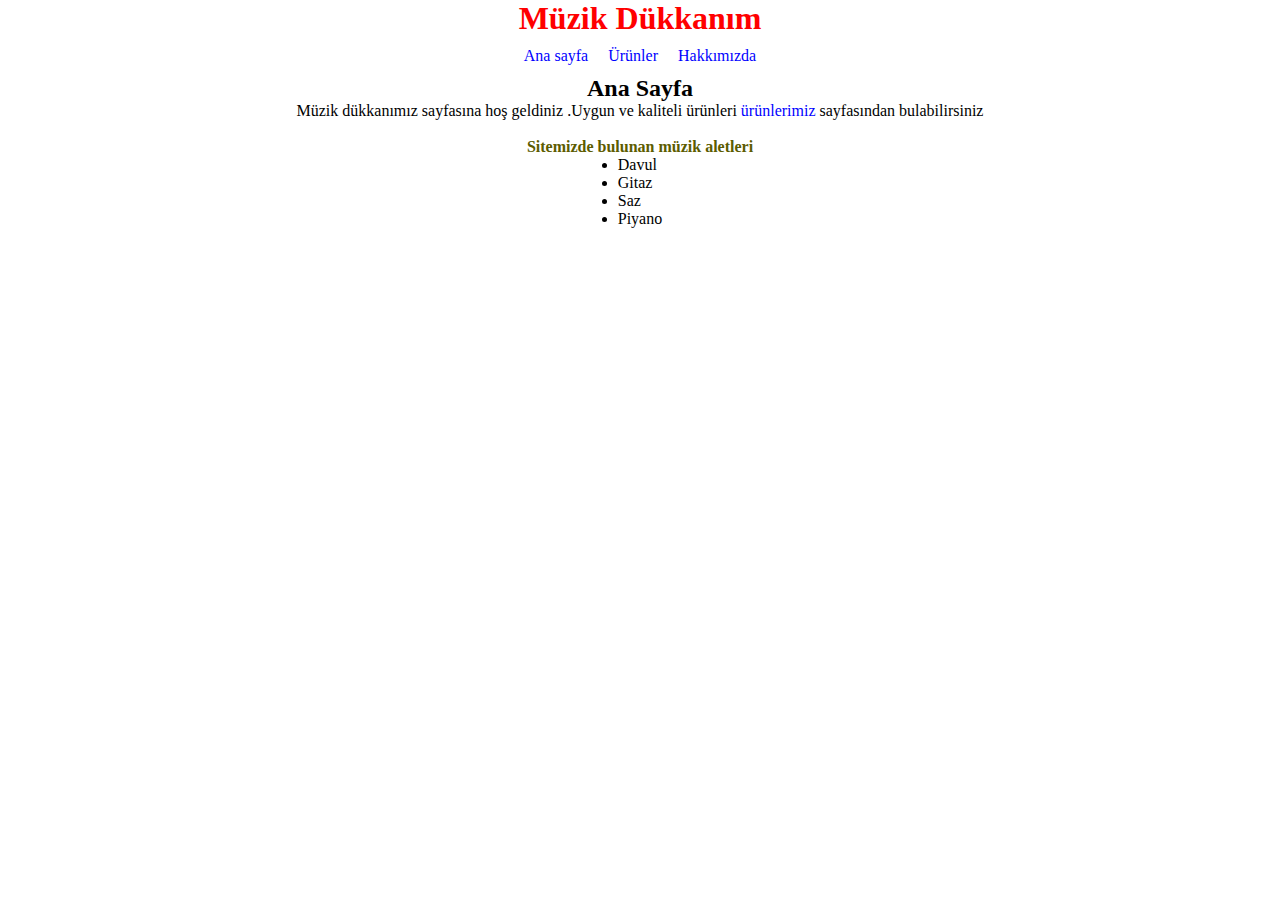
<file: css101/index.html>
<!DOCTYPE html>
<html lang="en">

<head>
    <link rel="stylesheet" href="css/style.css">
    <meta charset="UTF-8">
    <meta http-equiv="X-UA-Compatible" content="IE=edge">
    <meta name="viewport" content="width=device-width, initial-scale=1.0">
    <title>Patika css ödev</title>
</head>

<body>
    <div class="head">
        <h1>Müzik Dükkanım</h1>
    </div>
    <div class="nav">

        <a class="link1" href="../index.html">Ana sayfa</a>
        <a class="link1" href="../html/products.html">Ürünler</a>
        <a class="link1" href="../html/about.html">Hakkımızda</a>

    </div>
    <div class="content">
        <h2>Ana Sayfa</h2>
        <p>Müzik dükkanımız sayfasına hoş geldiniz .Uygun ve kaliteli ürünleri <a class="link2" href="#">ürünlerimiz </a>sayfasından bulabilirsiniz</p>
        <br>
        <h4>Sitemizde bulunan müzik aletleri</h4>
        <ul>
            <li><p>Davul</p></li>
            <li><p>Gitaz</p></li>
            <li><p>Saz</p></li>
            <li><p>Piyano</p></li>
        </ul>
    </div>
</body>

</html>
</file>
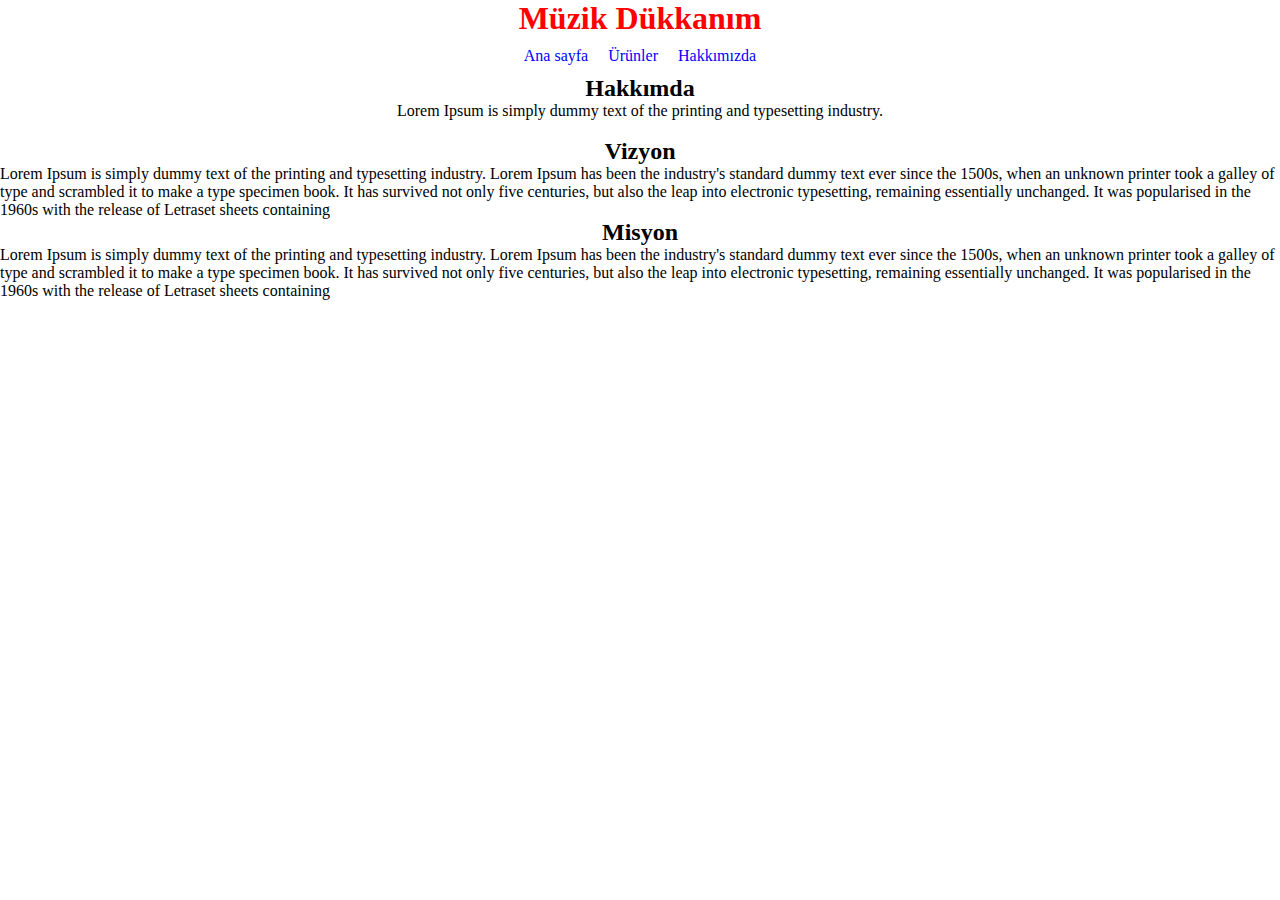
<file: css101/html/about.html>
<!DOCTYPE html>
<html lang="en">

<head>
    <link rel="stylesheet" href="../css/style.css">
    <meta charset="UTF-8">
    <meta http-equiv="X-UA-Compatible" content="IE=edge">
    <meta name="viewport" content="width=device-width, initial-scale=1.0">
    <title>Patika css ödev</title>
</head>

<body>
    <div class="head">
        <h1>Müzik Dükkanım</h1>
    </div>
    <div class="nav">

        <a class="link1" href="../index.html">Ana sayfa</a>
        <a class="link1" href="../html/products.html">Ürünler</a>
        <a class="link1" href="../html/about.html">Hakkımızda</a>

    </div>
    <div class="content">
        <h2>Hakkımda</h2>
        <p>Lorem Ipsum is simply dummy text of the printing and typesetting industry.</p>
        <br>
        <h2>Vizyon</h2>
        <p>Lorem Ipsum is simply dummy text of the printing and typesetting industry. Lorem Ipsum has been the industry's standard dummy text ever since the 1500s, when an unknown printer took a galley of type and scrambled it to make a type specimen book. It has survived not only five centuries, but also the leap into electronic typesetting, remaining essentially unchanged. It was popularised in the 1960s with the release of Letraset sheets containing</p>
        <h2>Misyon</h2>
        <p>Lorem Ipsum is simply dummy text of the printing and typesetting industry. Lorem Ipsum has been the industry's standard dummy text ever since the 1500s, when an unknown printer took a galley of type and scrambled it to make a type specimen book. It has survived not only five centuries, but also the leap into electronic typesetting, remaining essentially unchanged. It was popularised in the 1960s with the release of Letraset sheets containing</p>
    </div>
</body>

</html>
</file>
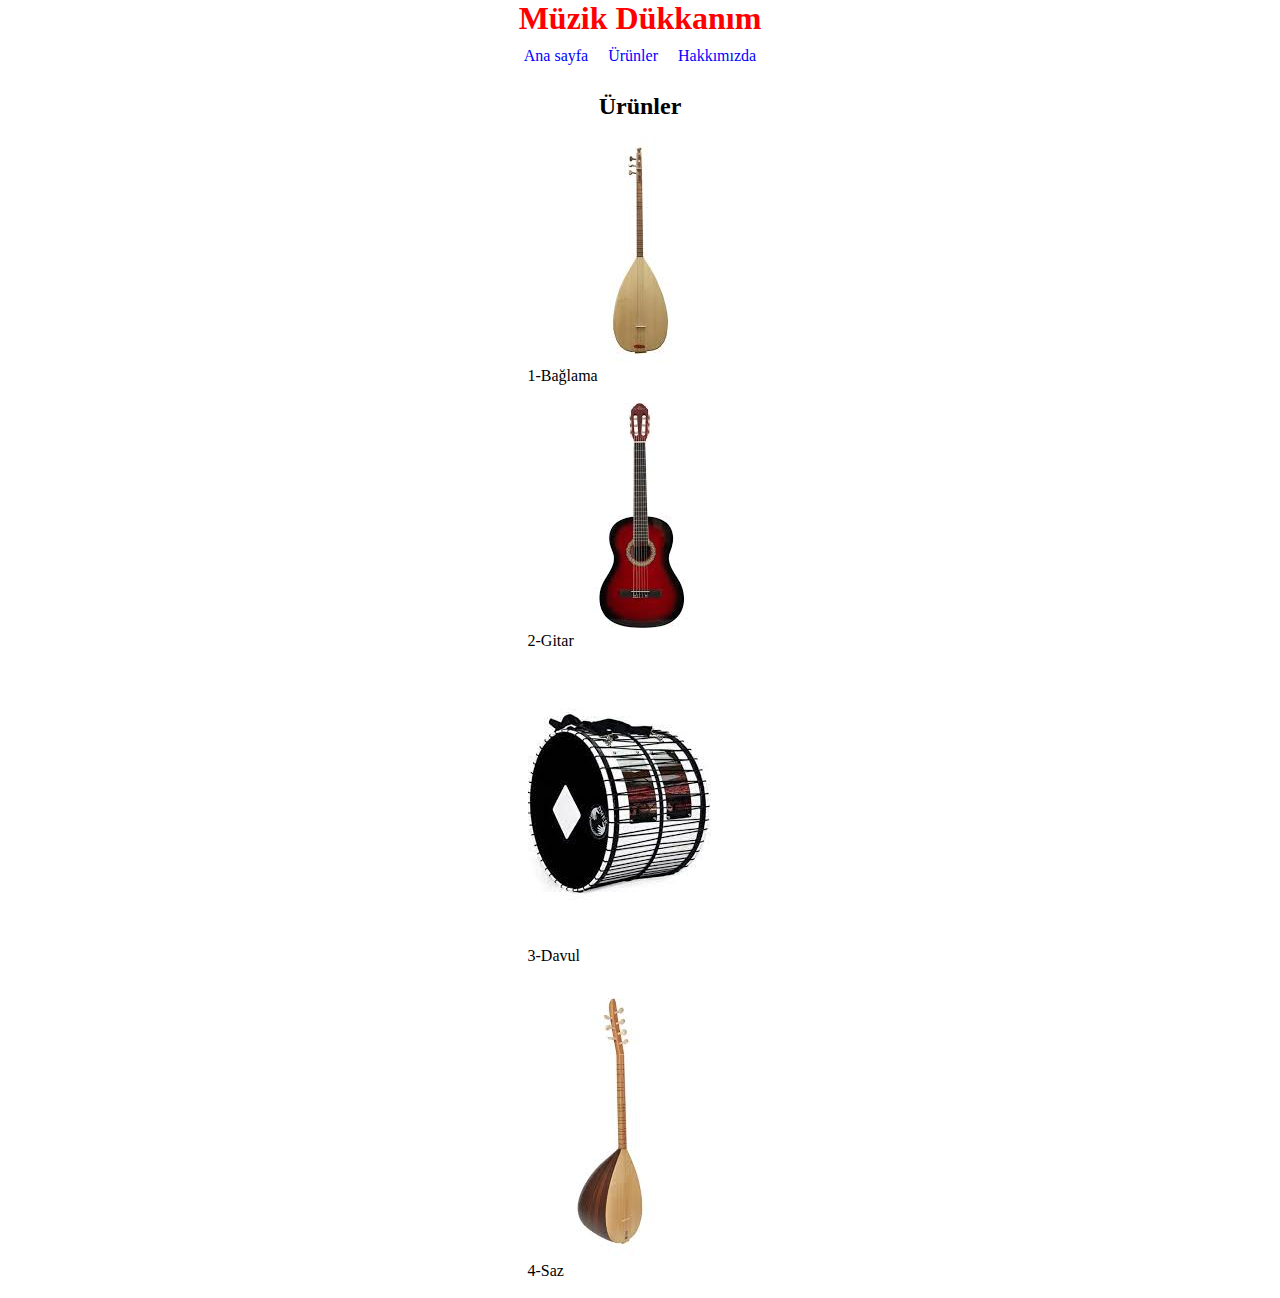
<file: css101/html/products.html>
<!DOCTYPE html>
<html lang="en">

<head>
    <link rel="stylesheet" href="../css/style.css">
    <meta charset="UTF-8">
    <meta http-equiv="X-UA-Compatible" content="IE=edge">
    <meta name="viewport" content="width=device-width, initial-scale=1.0">
    <title>Patika css ödev</title>
</head>

<body>
    <div class="head">
        <h1>Müzik Dükkanım</h1>
    </div>
    <div class="nav">

        <a class="link1" href="../index.html">Ana sayfa</a>
        <a class="link1" href="../html/products.html">Ürünler</a>
        <a class="link1" href="../html/about.html">Hakkımızda</a>

    </div>
    <div class="content">
        <br>
        <h2>Ürünler</h2>
        <div>
            <br>
            <img src="../images/bağlama.jpg" alt="">
            <p>1-Bağlama</p>
            <br>
            <img src="../images/gitar.jpg" alt="">
            <p>2-Gitar</p>
            <br>
            <img src="../images/davul.jpg" alt="">
            <p>3-Davul</p>
            <br>
            <img src="../images/saz.jpg" alt="">
            <p>4-Saz</p>
            <br>
        </div>
    </div>
</body>

</html>
</file>
<file: css101/css/style.css>
* {
    margin: 0;
    padding: 0;
}

.head {
    display: flex;
    width: 100%;
    align-items: center;
    flex-direction: column;
    color: red;
}
.nav{
    display: flex;
    justify-content: center;
}
.link1{
    margin: 10px;
    text-decoration: none;
    color: blue;
}
.link1:hover { 
    color: black;
    text-decoration: underline;
}
.link2{
    text-decoration: none;
    color: blue;
}
.link2:hover{
    text-decoration: underline;
    color: black;
}
.content{
    display: flex;
    align-items: center;
    flex-direction: column;
}
h4{
    color: rgb(92, 92, 0);
}
</file>
